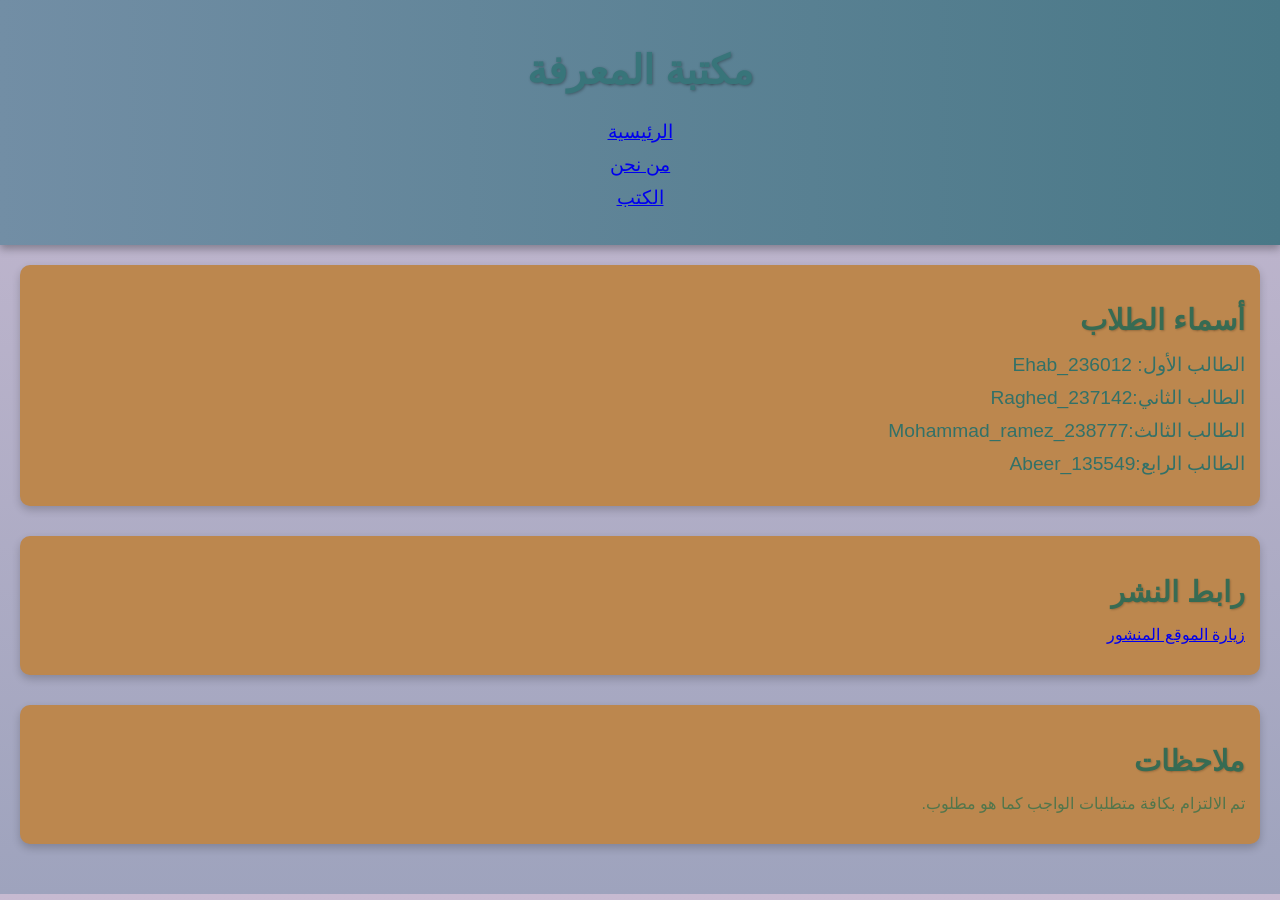
<file: index.html>
<!DOCTYPE html>
<html lang="ar" dir="rtl">
<head>
    <meta charset="UTF-8">
    <meta name="viewport" content="width=device-width, initial-scale=1.0">
    <title>مكتبة المعرفة</title>
    <link rel="stylesheet" href="style.css">
</head>
<body>
    <header>
        <h1>مكتبة المعرفة</h1>
        <nav>
            <ul>
                <li><a href="index.html">الرئيسية</a></li>
                <li><a href="AboutUs.html">من نحن</a></li>
                <li><a href="Books.html">الكتب</a></li>
            </ul>
        </nav>
    </header>
    <main>
        <section>
            <h2>أسماء الطلاب</h2>
            <ul>
                <li>الطالب الأول: Ehab_236012</li>
                <li>الطالب الثاني:Raghed_237142</li>
                <li>الطالب الثالث:Mohammad_ramez_238777</li>
                <li>الطالب الرابع:Abeer_135549</li>
            </ul>
        </section>
        <section>
            <h2>رابط النشر</h2>
            <p><a href="https://raged6641.github.io/Almarefa_Library/index.html" target="_blank">زيارة الموقع المنشور</a></p>
        </section>
        <section>
            <h2>ملاحظات</h2>
            <p>تم الالتزام بكافة متطلبات الواجب كما هو مطلوب.</p>
        </section>
    </main>
    <footer onclick="window.scrollTo({ top: 0, behavior: 'smooth' });">
        ↑<p>جميع الحقوق محفوظة © 2024</p>
    </footer>
</body>
</html>
</file>
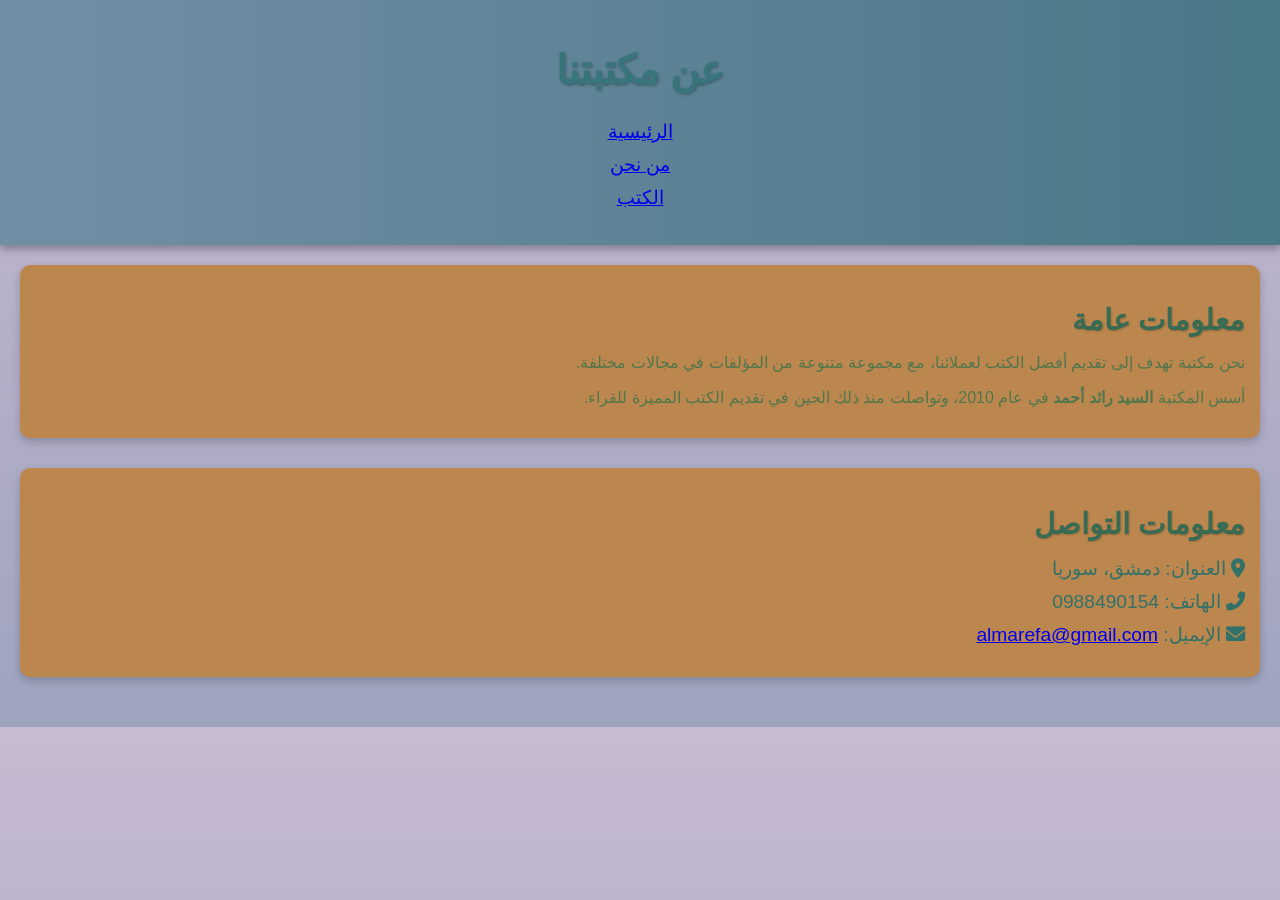
<file: AboutUs.html>
<!DOCTYPE html>
<html lang="ar" dir="rtl">
<head>
    <meta charset="UTF-8">
    <meta name="viewport" content="width=device-width, initial-scale=1.0">
    <title>من نحن</title>
    <link rel="stylesheet" href="style.css">
    <link rel="stylesheet" href="https://cdnjs.cloudflare.com/ajax/libs/font-awesome/6.0.0-beta3/css/all.min.css">
</head>
<body>
    <header>
        <h1>عن مكتبتنا</h1>
        <nav>
            <ul>
                <li><a href="index.html">الرئيسية</a></li>
                <li><a href="AboutUs.html">من نحن</a></li>
                <li><a href="Books.html">الكتب</a></li>
            </ul>
        </nav>
    </header>
    <main>
        <section>
            <h2>معلومات عامة</h2>
            <p>نحن مكتبة تهدف إلى تقديم أفضل الكتب لعملائنا، مع مجموعة متنوعة من المؤلفات في مجالات مختلفة.</p>
            <p>أسس المكتبة <strong>السيد رائد أحمد</strong> في عام 2010، وتواصلت منذ ذلك الحين في تقديم الكتب المميزة للقراء.</p>
        </section>
        <section>
            <h2>معلومات التواصل</h2>
            <ul>
                <li><i class="fas fa-map-marker-alt"></i> العنوان: دمشق، سوريا</li>
                <li><i class="fas fa-phone-alt"></i> الهاتف: 0988490154</li>
                <li><i class="fas fa-envelope"></i> الإيميل: <a href="almarefa@gmail.com">almarefa@gmail.com</a></li>
            </ul>
        </section>
    </main>
    <footer onclick="window.scrollTo({ top: 0, behavior: 'smooth' });">
        ↑<p>جميع الحقوق محفوظة © 2024</p>
    </footer>
</body>
</html>
</file>
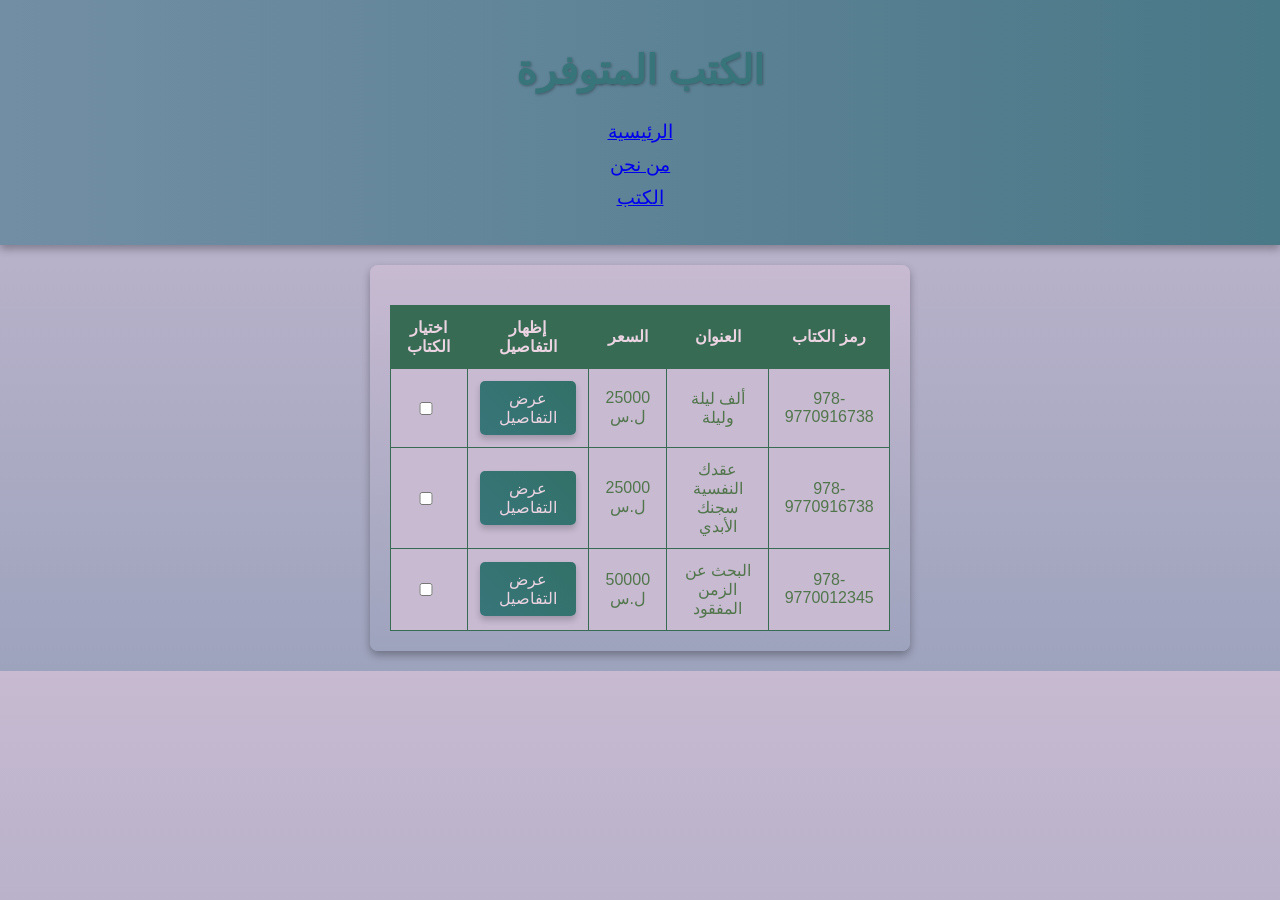
<file: Books.html>
<!DOCTYPE html>
<html lang="ar" dir="rtl">
<head>
    <meta charset="UTF-8">
    <meta name="viewport" content="width=device-width, initial-scale=1.0">
    <title>الكتب</title>
    <link rel="stylesheet" href="style.css">
    <script src="https://code.jquery.com/jquery-3.6.0.min.js"></script>
    <script src="myFunctions.js" defer></script>
</head>
<body>
    <header>
        <h1>الكتب المتوفرة</h1>
        <nav>
            <ul>
                <li><a href="index.html">الرئيسية</a></li>
                <li><a href="AboutUs.html">من نحن</a></li>
                <li><a href="Books.html">الكتب</a></li>
            </ul>
        </nav>
    </header>
    <main>
        <form id="book-form">
            <table>
                <thead>
                    <tr>
                        <th>رمز الكتاب</th>
                        <th>العنوان</th>
                        <th>السعر</th>
                        <th>إظهار التفاصيل</th>
                        <th>اختيار الكتاب</th>
                    </tr>
                </thead>
                <tbody>
                    <tr>
                        <td>978-9770916738</td>
                        <td>ألف ليلة وليلة</td>
                        <td>25000 ل.س</td>
                        <td><button type="button" class="details-btn">عرض التفاصيل</button></td>
                        <td><input type="checkbox" class="select-btn" data-title="ألف ليلة وليلة" data-price="25000 ل.س" data-isbn="978-9770916738"></td>
                        
                    </tr>
                    <tr class="details" style="display: none;">
                        <td colspan="5">
                            <p>الناشر: دار المعارف</p>
                            <p>تصنيف: قصص شعبية</p>
                            <p>ملخص: كتاب أسطوري يضم مجموعة من القصص الشعبية...</p>
                        </td>
                        <td><img src="[data-uri]" alt="غلاف كتاب ألف ليلة وليلة"></td>
                    </tr>



                    <tr>
                        <td>978-9770916738</td>
                        <td>عقدك النفسية سجنك الأبدي</td>
                        <td>25000 ل.س</td>
                        <td><button type="button" class="details-btn">عرض التفاصيل</button></td>
                        <td><input type="checkbox" class="select-btn" data-title="عقدك النفسية سجنك الأبدي" data-price="25000 ل.س" data-isbn="978-9770916738"></td>
                       
                    </tr>
                    <tr class="details" style="display: none;">
                        <td colspan="5">
                            <p>الناشر:عصير الكتب</p>
                           <p>تصنيف:العلوم الاجتماعية والسياسية</p>
                            <p>ملخص: كيف يتم تلقيننا الموروثات الفكرية؟ وإلى أي مدى يصل تأثير الأبوين في تشكيل هويتنا وردود أفعالنا؟...</p>
                        </td>
                        <td><img src="[data-uri]" alt="غلاف كتاب ألف ليلة وليلة"></td>
                    </tr>



                    <tr>
                        <td>978-9770012345</td>
                        <td>البحث عن الزمن المفقود</td>
                        <td>50000 ل.س</td>
                        <td><button type="button" class="details-btn">عرض التفاصيل</button></td>
                        <td><input type="checkbox" class="select-btn" data-title="البحث عن الزمن المفقود" data-price="50000 ل.س" data-isbn="978-9770012345"></td>
                        
                    </tr>
                    <tr class="details" style="display: none;">
                        <td colspan="5">
                            <p>الناشر: دار الفكر</p>
                            <p>تصنيف: أدب عالمي</p>
                            <p>ملخص: كتاب يحتوي على سلسلة من الروايات...</p>
                        </td>
                        <td><img src="[data-uri]" alt="غلاف كتاب ألف ليلة وليلة"></td>
                    </tr>
                    <!-- يمكن إضافة المزيد من الكتب هنا -->
                </tbody>
            </table>
            <button type="button" id="confirm-purchase" style="display: none;">تأكيد شراء الكتب</button>
        </form>
    </main>
    <footer onclick="window.scrollTo({ top: 0, behavior: 'smooth' });">
        ↑ <p>جميع الحقوق محفوظة © 2024</p>
    </footer>

    <script>
        // إظهار/إخفاء التفاصيل
        document.querySelectorAll('.details-btn').forEach(button => {
            button.addEventListener('click', function() {
                const detailsRow = this.parentElement.parentElement.nextElementSibling;
                detailsRow.style.display = detailsRow.style.display === 'table-row' ? 'none' : 'table-row';
            });
        });

        // عرض زر تأكيد الشراء عند اختيار أي كتاب
        const checkboxes = document.querySelectorAll('.select-btn');
        const confirmButton = document.getElementById('confirm-purchase');

        checkboxes.forEach(checkbox => {
            checkbox.addEventListener('change', function() {
                if (Array.from(checkboxes).some(cb => cb.checked)) {
                    confirmButton.style.display = 'block';
                } else {
                    confirmButton.style.display = 'none';
                }
            });
        });

        // التعامل مع عملية تأكيد الشراء
        confirmButton.addEventListener('click', function() {
            const selectedBooks = Array.from(checkboxes).filter(cb => cb.checked).map(cb => ({
                title: cb.dataset.title,
                price: cb.dataset.price,
                isbn: cb.dataset.isbn
            }));

            if (selectedBooks.length > 0) {
                alert(`تم اختيار الكتب: ${selectedBooks.map(book => book.title).join(', ')}`);
                // تخزين معلومات الكتب المختارة في sessionStorage
                sessionStorage.setItem('selectedBooks', JSON.stringify(selectedBooks));
                // الانتقال إلى صفحة الدفع أو طلب الشراء
                window.location.href = './Form.html';
            } else {
                alert('يرجى اختيار كتاب واحد على الأقل.');
            }
        });
    </script>
</body>
</html>
</file>
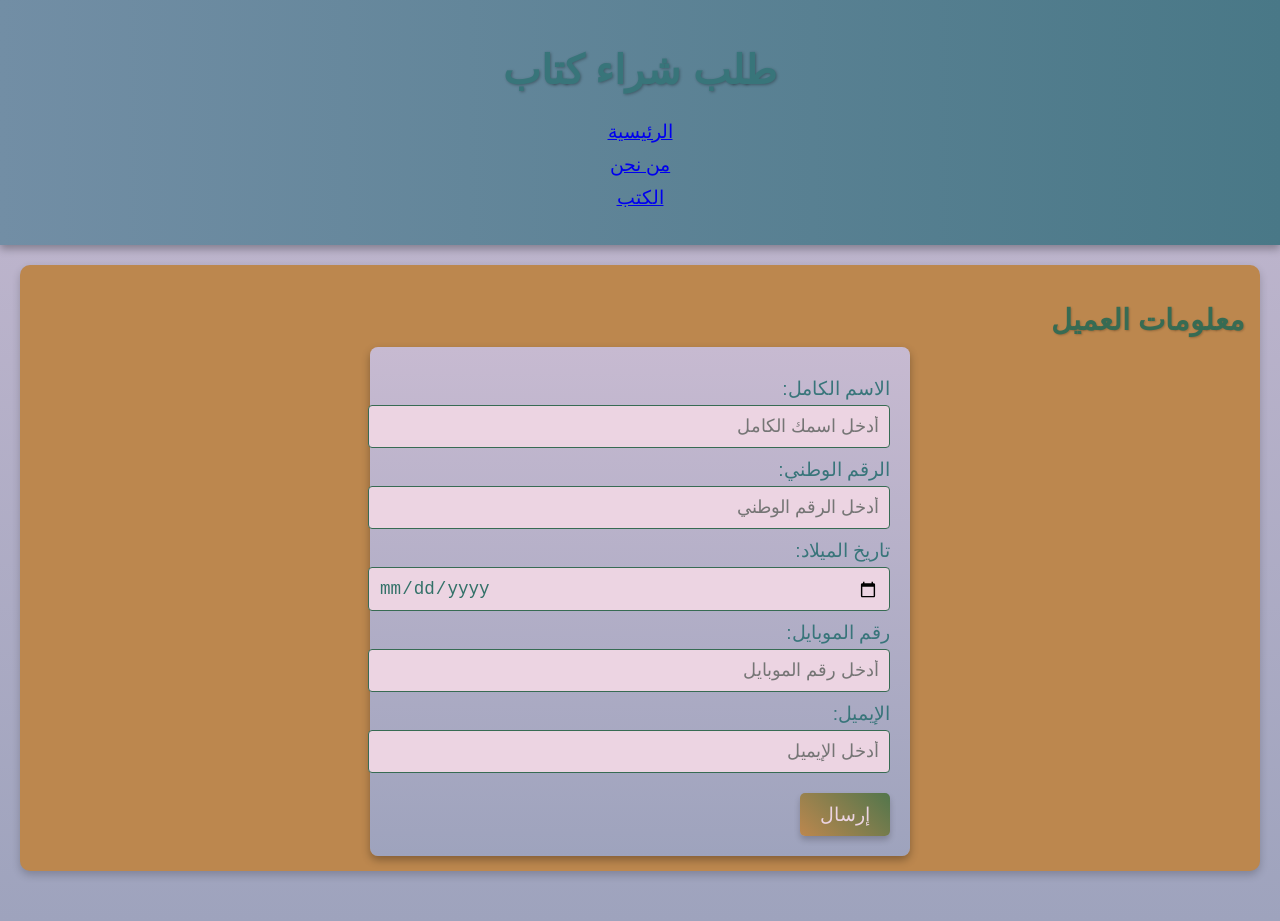
<file: confirmation.html>
<!DOCTYPE html>
<html lang="ar" dir="rtl">
<head>
    <meta charset="UTF-8">
    <meta name="viewport" content="width=device-width, initial-scale=1.0">
    <title>تأكيد الطلب</title>
    <link rel="stylesheet" href="style.css">
</head>
<body>
    <header>
        <h1>تأكيد الطلب</h1>
    </header>
    <main>
        <section id="orderSummary" class="summary-container">
            <!-- سيتم عرض ملخص الطلب هنا -->
        </section>
        <section class="thank-you-section">
            <p>نشكركم على اختياركم مكتبتنا، ونتمنى أن تكونوا قد استمتعتم بتجربة الشراء لدينا. إذا كان لديكم أي استفسارات أو طلبات، لا تترددوا في التواصل معنا.</p>
            <p>نتمنى لكم قراءة ممتعة!</p>
        </section>
    </main>
    <footer onclick="window.scrollTo({ top: 0, behavior: 'smooth' });">
        ↑<p>جميع الحقوق محفوظة © 2024</p>
    </footer>
    <script>
        // استرجاع البيانات من sessionStorage
        const orderData = JSON.parse(sessionStorage.getItem('orderData'));
        if (orderData) {
            const summarySection = document.getElementById('orderSummary');
            summarySection.innerHTML = `
                <h2>ملخص الطلب</h2>
                <p><strong>الاسم الكامل:</strong> ${orderData.fullName}</p>
                <p><strong>الرقم الوطني:</strong> ${orderData.nationalId}</p>
                <p><strong>تاريخ الميلاد:</strong> ${orderData.dob}</p>
                <p><strong>رقم الموبايل:</strong> ${orderData.mobile}</p>
                <p><strong>الإيميل:</strong> ${orderData.email}</p>
            `;
        } else {
            alert('لا توجد بيانات لعرضها.');
            window.location.href = './Form.html';  // إعادة توجيه المستخدم إلى النموذج إذا كانت البيانات غير موجودة
        }
    </script>
</body>
</html>
</file>
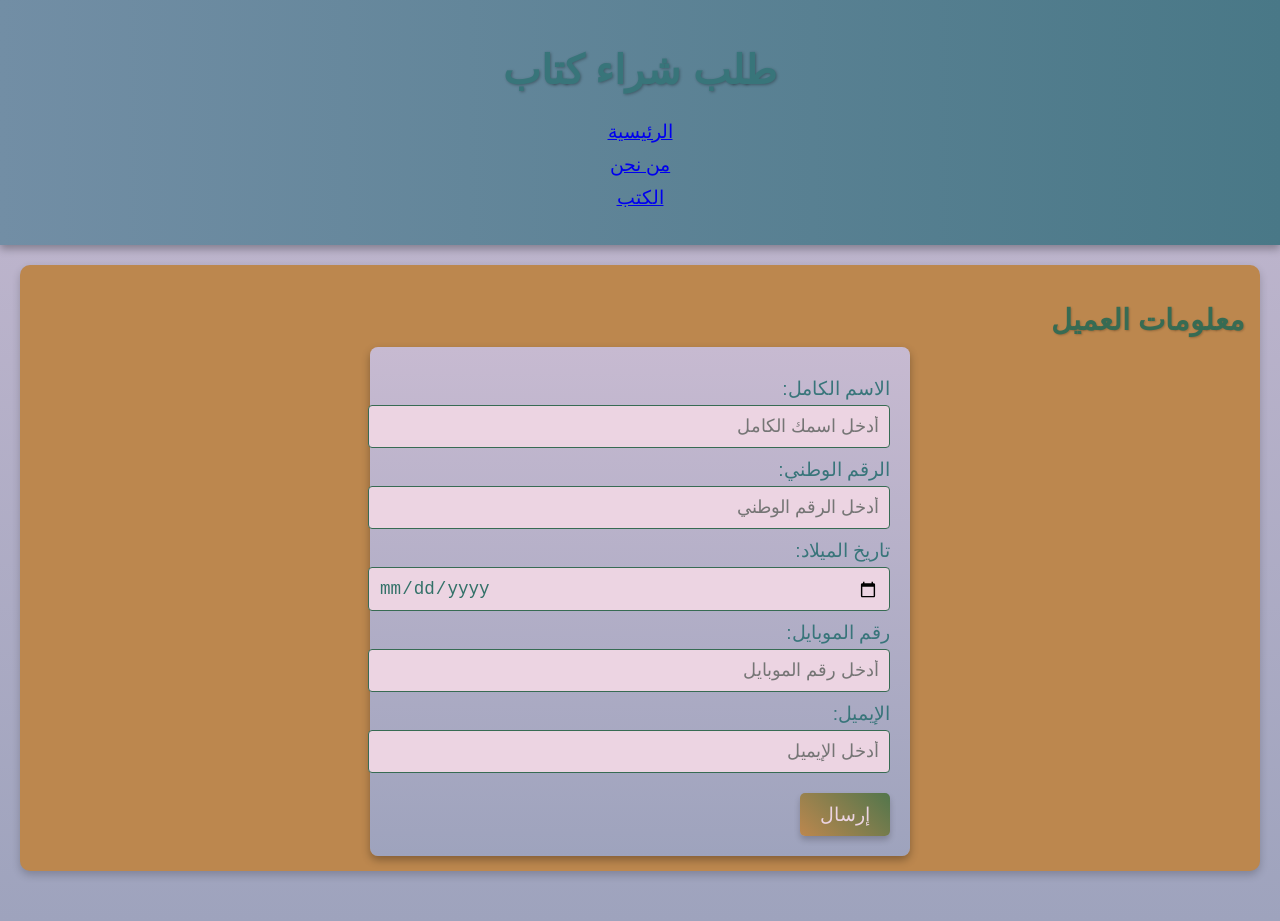
<file: Form.html>
<!DOCTYPE html>
<html lang="ar" dir="rtl">
<head>
    <meta charset="UTF-8">
    <meta name="viewport" content="width=device-width, initial-scale=1.0">
    <title>نموذج الطلب</title>
    <link rel="stylesheet" href="style.css">
    <script src="myFunctions.js" defer></script>
</head>
<body>
    <header>
        <h1>طلب شراء كتاب</h1>
        <nav>
            <ul>
                <li><a href="index.html">الرئيسية</a></li>
                <li><a href="AboutUs.html">من نحن</a></li>
                <li><a href="Books.html">الكتب</a></li>
            </ul>
        </nav>
    </header>
    <main>
        <section class="form-container">
            <h2>معلومات العميل</h2>
            <form id="orderForm">
                <div class="form-group">
                    <label for="fullName">الاسم الكامل:</label>
                    <input type="text" id="fullName" name="fullName" required pattern="^[\u0621-\u064A\s]+$" placeholder="أدخل اسمك الكامل">
                </div>

                <div class="form-group">
                    <label for="nationalId">الرقم الوطني:</label>
                    <input type="text" id="nationalId" name="nationalId" required pattern="^[0-9]{11}$" placeholder="أدخل الرقم الوطني">
                </div>

                <div class="form-group">
                    <label for="dob">تاريخ الميلاد:</label>
                    <input type="date" id="dob" name="dob" required>
                </div>

                <div class="form-group">
    <label for="mobile">رقم الموبايل:</label>
    <input type="text" id="mobile" name="mobile" required 
           pattern="^(093|094|095|098|096|099)[0-9]{7}$" 
           placeholder="أدخل رقم الموبايل">
</div>

                <div class="form-group">
                    <label for="email">الإيميل:</label>
                    <input type="email" id="email" name="email" required placeholder="أدخل الإيميل">
                </div>

                <button type="submit" class="submit-btn">إرسال</button>
            </form>
        </section>
    </main>
    <footer onclick="window.scrollTo({ top: 0, behavior: 'smooth' });">
        ↑ <p>جميع الحقوق محفوظة © 2024</p>
    </footer>

    <script>
        document.getElementById('orderForm').addEventListener('submit', function(event) {
            event.preventDefault(); // منع الإرسال الافتراضي

            // التحقق من صحة الإدخالات
            const fullName = document.getElementById('fullName').value;
            const nationalId = document.getElementById('nationalId').value;
            const dob = document.getElementById('dob').value;
            const mobile = document.getElementById('mobile').value;
            const email = document.getElementById('email').value;

            if (window.location.pathname.includes('./confirmation.html')) {
    const orderData = JSON.parse(sessionStorage.getItem('selectedBook'));

        if (orderData) {
        const summarySection = document.getElementById('orderSummary');
        summarySection.innerHTML = `
            <h2>ملخص الطلب</h2>
            <p><strong>الاسم الكامل:</strong> ${orderData.fullName}</p>
            <p><strong>الرقم الوطني:</strong> ${orderData.nationalId}</p>
            <p><strong>تاريخ الميلاد:</strong> ${orderData.dob}</p>
            <p><strong>رقم الموبايل:</strong> ${orderData.mobile}</p>
            <p><strong>الإيميل:</strong> ${orderData.email}</p>
            <h3>معلومات الكتاب المختار:</h3>
            <p><strong>العنوان:</strong> ${orderData.title}</p>
            <p><strong>السعر:</strong> ${orderData.price}</p>
            <p><strong>رقم ISBN:</strong> ${orderData.isbn}</p>
            <p class="thank-you-message">شكرًا لاختياركم مكتبتنا، نتمنى لكم تجربة قراءة ممتعة!</p>
        `;
    }       else {
        alert('لا توجد بيانات لعرضها.');
        window.location.href = './Form.html';
    } }
    </script>
</body>
</html>
</file>
<file: style.css>
/* تنسيق النصوص والعناوين */
body {
    font-family: 'Arial', sans-serif;
    margin: 0;
    padding: 0;
    background: linear-gradient(to bottom, #c7bad1, #9ea3bd); /* تدرج لوني هادئ */
    color: #52764c; /* لون النص الداكن */
    direction: rtl;
}

header {
    background: linear-gradient(to right, #728ea5, #497887); /* تدرج لوني رائع */
    color: #ecd4e2; /* لون النص الفاتح */
    padding: 20px;
    text-align: center;
    box-shadow: 0 4px 8px rgba(0, 0, 0, 0.3);
}

h1 {
    font-size: 2.5rem;
    color: #38757a; /* لون العنوان الرئيسي */
    text-shadow: 1px 1px 3px rgba(0, 0, 0, 0.3);
}

h2 {
    font-size: 1.8rem;
    margin-bottom: 10px;
    color: #376b53; /* لون العناوين الثانوية */
    text-shadow: 1px 1px 2px rgba(0, 0, 0, 0.2);
}

/* تنسيق الأقسام */
main {
    padding: 20px;
}

section {
    margin-bottom: 30px;
    background: #bc874e; /* خلفية القسم بلون دافئ */
    border-radius: 10px;
    padding: 15px;
    box-shadow: 0 4px 8px rgba(0, 0, 0, 0.2);
}

/* تنسيق القوائم */
ul {
    list-style: none;
    padding: 0;
}

ul li {
    font-size: 1.2rem;
    margin-bottom: 10px;
    color: #327168; /* لون النص في القوائم */
}

/* تنسيق الجدول في صفحة الكتب */
table {
    width: 100%;
    border-collapse: collapse;
    margin-top: 20px;
    background: linear-gradient(135deg, #9ea3bd, #728ea5); /* تدرج لوني للخلفية */
}

table th, table td {
    padding: 12px;
    text-align: center;
    border: 1px solid #376b53; /* لون الحدود */
}

table th {
    background: #376b53; /* خلفية رؤوس الجدول */
    color: #ecd4e2; /* لون النص في رؤوس الجدول */
}

table td {
    background: #c7bad1; /* خلفية الخلايا */
    color: #52764c; /* لون النص */
}

button.details-btn {
    background: linear-gradient(45deg, #38757a, #327168); /* تدرج لوني للزر */
    color: #ecd4e2; /* لون نص الزر */
    border: none;
    padding: 8px 15px;
    cursor: pointer;
    font-size: 1rem;
    border-radius: 5px;
    box-shadow: 0 4px 6px rgba(0, 0, 0, 0.2);
    transition: background 0.3s;
}

button.details-btn:hover {
    background: linear-gradient(45deg, #327168, #376b53); /* تدرج أغمق عند التحويم */
}

/* تنسيق التفاصيل */
.details {
    display: none;
    background: #9ea3bd; /* خلفية تفاصيل داكنة */
    padding: 10px;
    margin-top: 10px;
    font-size: 1.1rem;
    border-left: 4px solid #bc874e; /* خط جانبي مشرق */
    color: #52764c; /* لون النص */
    box-shadow: 0 4px 8px rgba(0, 0, 0, 0.3);
}

/* تنسيق النموذج في صفحة Form */
form {
    background: linear-gradient(to bottom, #c7bad1, #9ea3bd); /* تدرج في خلفية النموذج */
    padding: 20px;
    border-radius: 8px;
    box-shadow: 0 4px 8px rgba(0, 0, 0, 0.3);
    max-width: 500px;
    margin: 0 auto;
}

label {
    font-size: 1.2rem;
    margin-top: 10px;
    display: block;
    color: #38757a; /* لون النص في التسمية */
}

input {
    width: 100%;
    padding: 10px;
    font-size: 1.1rem;
    margin-top: 5px;
    border: 1px solid #376b53; /* لون الحدود */
    border-radius: 4px;
    background: #ecd4e2; /* خلفية الإدخال */
    color: #327168; /* لون النص */
}

button[type="submit"] {
    background: linear-gradient(45deg, #bc874e, #52764c); /* تدرج لوني للزر */
    color: #ecd4e2; /* لون نص الزر */
    padding: 10px 20px;
    border: none;
    cursor: pointer;
    font-size: 1.2rem;
    margin-top: 20px;
    border-radius: 5px;
    box-shadow: 0 4px 6px rgba(0, 0, 0, 0.2);
    transition: background 0.3s;
}

button[type="submit"]:hover {
    background: linear-gradient(45deg, #52764c, #376b53); /* تدرج أغمق عند التحويم */
}

/* تنسيق الفوتر */
footer {
    position: fixed;
    bottom: 10px;
    left: 10px;
    width: 50px;
    height: 50px;
    background: linear-gradient(to bottom, #376b53, #327168); /* تدرج لوني للخلفية */
    color: #ecd4e2; /* لون النص */
    font-size: 0.8rem;
    display: flex;
    justify-content: center;
    align-items: center;
    border-radius: 8px;
    opacity: 0;
    transform: scale(0);
    transition: opacity 0.5s, transform 0.5s;
    box-shadow: 0 4px 6px rgba(0, 0, 0, 0.5);
}

footer.visible {
    opacity: 1;
    transform: scale(1);
    cursor: pointer;
}

/* استجابة للموبايل */
@media (max-width: 768px) {
    header h1 {
        font-size: 2rem;
    }

    h2 {
        font-size: 1.5rem;
    }

    table {
        font-size: 0.9rem;
    }

    form {
        padding: 15px;
    }

    button.details-btn {
        font-size: 0.9rem;
    }
}
</file>
